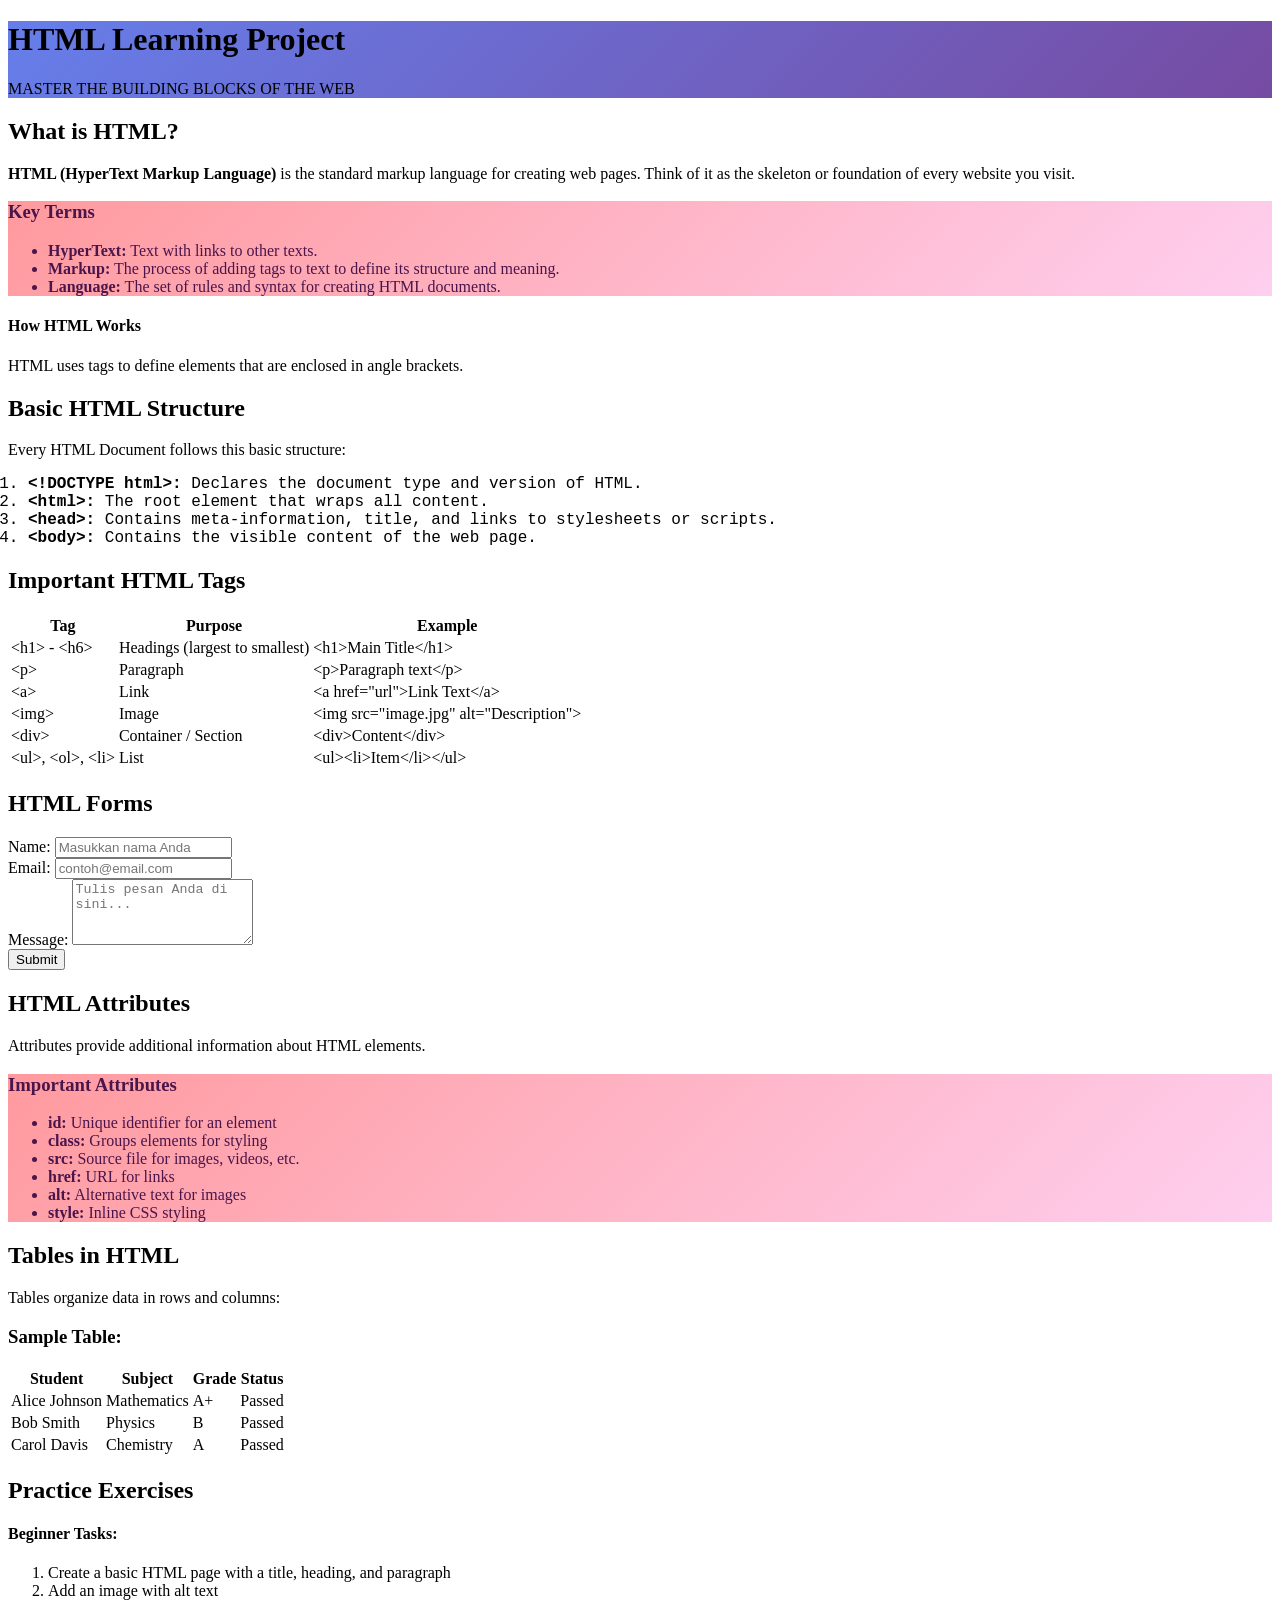
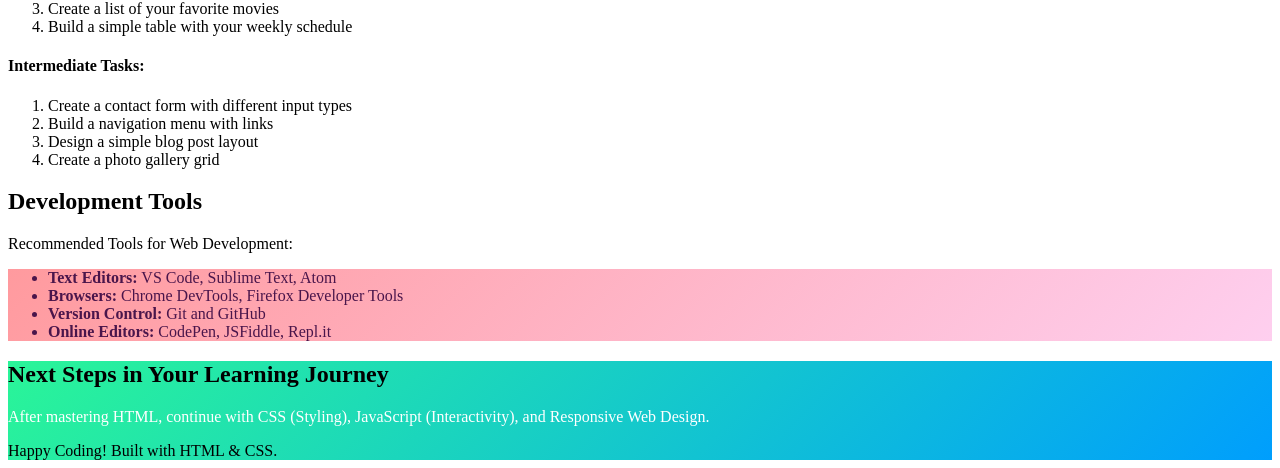
<file: index.html>
<!DOCTYPE html>
<html lang="id">
<head>
    <meta charset="UTF-8">
    <meta name="viewport" content="width=device-width, initial-scale=1.0">
    <link rel="stylesheet" href="style.css">
    <title>Study HTML Project</title>
</head>
<body>

    <div class="container">

        <!-- Main Header -->
        <header class="main-header">
            <h1>HTML Learning Project</h1>
            <p>MASTER THE BUILDING BLOCKS OF THE WEB</p>
        </header>

        <!-- Section 1: What is HTML -->
        <section class="card">
            <h2>What is HTML?</h2>
            <p><strong>HTML (HyperText Markup Language)</strong> is the standard markup language for creating web pages. Think of it as the skeleton or foundation of every website you visit.</p>

            <div class="pink-gradient">
                <h3>Key Terms</h3>
                <ul>
                    <li><b>HyperText:</b> Text with links to other texts.</li>
                    <li><b>Markup:</b> The process of adding tags to text to define its structure and meaning.</li>
                    <li><b>Language:</b> The set of rules and syntax for creating HTML documents.</li>
                </ul>
            </div>

            <div class="sub-section">
                <h4>How HTML Works</h4>
                <p>HTML uses tags to define elements that are enclosed in angle brackets.</p>
            </div>
        </section>

        <!-- Section 2: Basic HTML Structure -->
        <section class="card">
            <h2>Basic HTML Structure</h2>
            <p>Every HTML Document follows this basic structure:</p>
            
            <div class="code-block dark-code">
                <ol style="margin: 0; padding-left: 20px;">
                    <li><b>&lt;!DOCTYPE html&gt;:</b> Declares the document type and version of HTML.</li>
                    <li><b>&lt;html&gt;:</b> The root element that wraps all content.</li>
                    <li><b>&lt;head&gt;:</b> Contains meta-information, title, and links to stylesheets or scripts.</li>
                    <li><b>&lt;body&gt;:</b> Contains the visible content of the web page.</li>
                </ol>
            </div>
        </section>

        <!-- Section 3: Important HTML Tags -->
        <section class="card">
            <h2>Important HTML Tags</h2>
            <table>
                <thead>
                    <tr>
                        <th>Tag</th>
                        <th>Purpose</th>
                        <th>Example</th>
                    </tr>
                </thead>
                <tbody>
                    <tr>
                        <td>&lt;h1&gt; - &lt;h6&gt;</td>
                        <td>Headings (largest to smallest)</td>
                        <td>&lt;h1&gt;Main Title&lt;/h1&gt;</td>
                    </tr>
                    <tr>
                        <td>&lt;p&gt;</td>
                        <td>Paragraph</td>
                        <td>&lt;p&gt;Paragraph text&lt;/p&gt;</td>
                    </tr>
                    <tr>
                        <td>&lt;a&gt;</td>
                        <td>Link</td>
                        <td>&lt;a href="url"&gt;Link Text&lt;/a&gt;</td>
                    </tr>
                    <tr>
                        <td>&lt;img&gt;</td>
                        <td>Image</td>
                        <td>&lt;img src="image.jpg" alt="Description"&gt;</td>
                    </tr>
                    <tr>
                        <td>&lt;div&gt;</td>
                        <td>Container / Section</td>
                        <td>&lt;div&gt;Content&lt;/div&gt;</td>
                    </tr>
                    <tr>
                        <td>&lt;ul&gt;, &lt;ol&gt;, &lt;li&gt;</td>
                        <td>List</td>
                        <td>&lt;ul&gt;&lt;li&gt;Item&lt;/li&gt;&lt;/ul&gt;</td>
                    </tr>
                </tbody>
            </table>
        </section>

        <!-- Section 4: HTML Forms -->
        <section class="card">
            <h2>HTML Forms</h2>
            <form class="form-preview">
                <div class="form-group">
                    <label for="name">Name:</label>
                    <input type="text" id="name" name="name" placeholder="Masukkan nama Anda">
                </div>
                <div class="form-group">
                    <label for="email">Email:</label>
                    <input type="email" id="email" name="email" placeholder="contoh@email.com">
                </div>
                <div class="form-group">
                    <label for="message">Message:</label>
                    <textarea id="message" name="message" rows="4" placeholder="Tulis pesan Anda di sini..."></textarea>
                </div>
                <button type="submit" class="btn-submit">Submit</button>
            </form>
        </section>

        <!-- Section 5: HTML Attributes -->
        <section class="card">
            <h2>HTML Attributes</h2>
            <p>Attributes provide additional information about HTML elements.</p>
            
            <div class="pink-gradient">
                <h3>Important Attributes</h3>
                <ul>
                    <li><b>id:</b> Unique identifier for an element</li>
                    <li><b>class:</b> Groups elements for styling</li>
                    <li><b>src:</b> Source file for images, videos, etc.</li>
                    <li><b>href:</b> URL for links</li>
                    <li><b>alt:</b> Alternative text for images</li>
                    <li><b>style:</b> Inline CSS styling</li>
                </ul>
            </div>
        </section>

        <!-- Section 6: Tables in HTML -->
        <section class="card">
            <h2>Tables in HTML</h2>
            <p>Tables organize data in rows and columns:</p>
            <h3>Sample Table:</h3>
            <table>
                <thead>
                    <tr>
                        <th>Student</th>
                        <th>Subject</th>
                        <th>Grade</th>
                        <th>Status</th>
                    </tr>
                </thead>
                <tbody>
                    <tr>
                        <td>Alice Johnson</td>
                        <td>Mathematics</td>
                        <td>A+</td>
                        <td>Passed</td>
                    </tr>
                    <tr>
                        <td>Bob Smith</td>
                        <td>Physics</td>
                        <td>B</td>
                        <td>Passed</td>
                    </tr>
                    <tr>
                        <td>Carol Davis</td>
                        <td>Chemistry</td>
                        <td>A</td>
                        <td>Passed</td>
                    </tr>
                </tbody>
            </table>
        </section>

        <!-- Section 7: Practice Exercises -->
        <section class="card">
            <h2>Practice Exercises</h2>
            
            <div class="sub-section">
                <h4>Beginner Tasks:</h4>
                <ol>
                    <li>Create a basic HTML page with a title, heading, and paragraph</li>
                    <li>Add an image with alt text</li>
                    <li>Create a list of your favorite movies</li>
                    <li>Build a simple table with your weekly schedule</li>
                </ol>
            </div>

            <div class="sub-section">
                <h4>Intermediate Tasks:</h4>
                <ol>
                    <li>Create a contact form with different input types</li>
                    <li>Build a navigation menu with links</li>
                    <li>Design a simple blog post layout</li>
                    <li>Create a photo gallery grid</li>
                </ol>
            </div>
        </section>

        <!-- Section 8: Development Tools -->
        <section class="card">
            <h2>Development Tools</h2>
            <p>Recommended Tools for Web Development:</p>
            <div class="pink-gradient">
                <ul>
                    <li><b>Text Editors:</b> VS Code, Sublime Text, Atom</li>
                    <li><b>Browsers:</b> Chrome DevTools, Firefox Developer Tools</li>
                    <li><b>Version Control:</b> Git and GitHub</li>
                    <li><b>Online Editors:</b> CodePen, JSFiddle, Repl.it</li>
                </ul>
            </div>
        </section>

        <!-- Footer Card -->
        <footer class="footer-card">
            <h2>Next Steps in Your Learning Journey</h2>
            <p style="color: #ffffff;">After mastering HTML, continue with CSS (Styling), JavaScript (Interactivity), and Responsive Web Design.</p>
            <div class="footer-note">Happy Coding! Built with HTML &amp; CSS.</div>
        </footer>

    </div>

</body>
</html>
</file>
<file: style.css>
/* Custom Styling untuk elemen khusus */

/* Main Header Gradient */
.main-header {
    background: linear-gradient(135deg, #667eea 0%, #764ba2 100%);
}

/* Pink Gradient Box */
.pink-gradient {
    background: linear-gradient(135deg, #ff9a9e 0%, #fecfef 100%);
    color: #4a154b;
}

/* Code Block Styling */
.dark-code {
    font-family: 'Courier New', Courier, monospace;
}

/* Footer Card Gradient */
.footer-card {
    background: linear-gradient(135deg, #2af598 0%, #009efd 100%);
}
</file>
